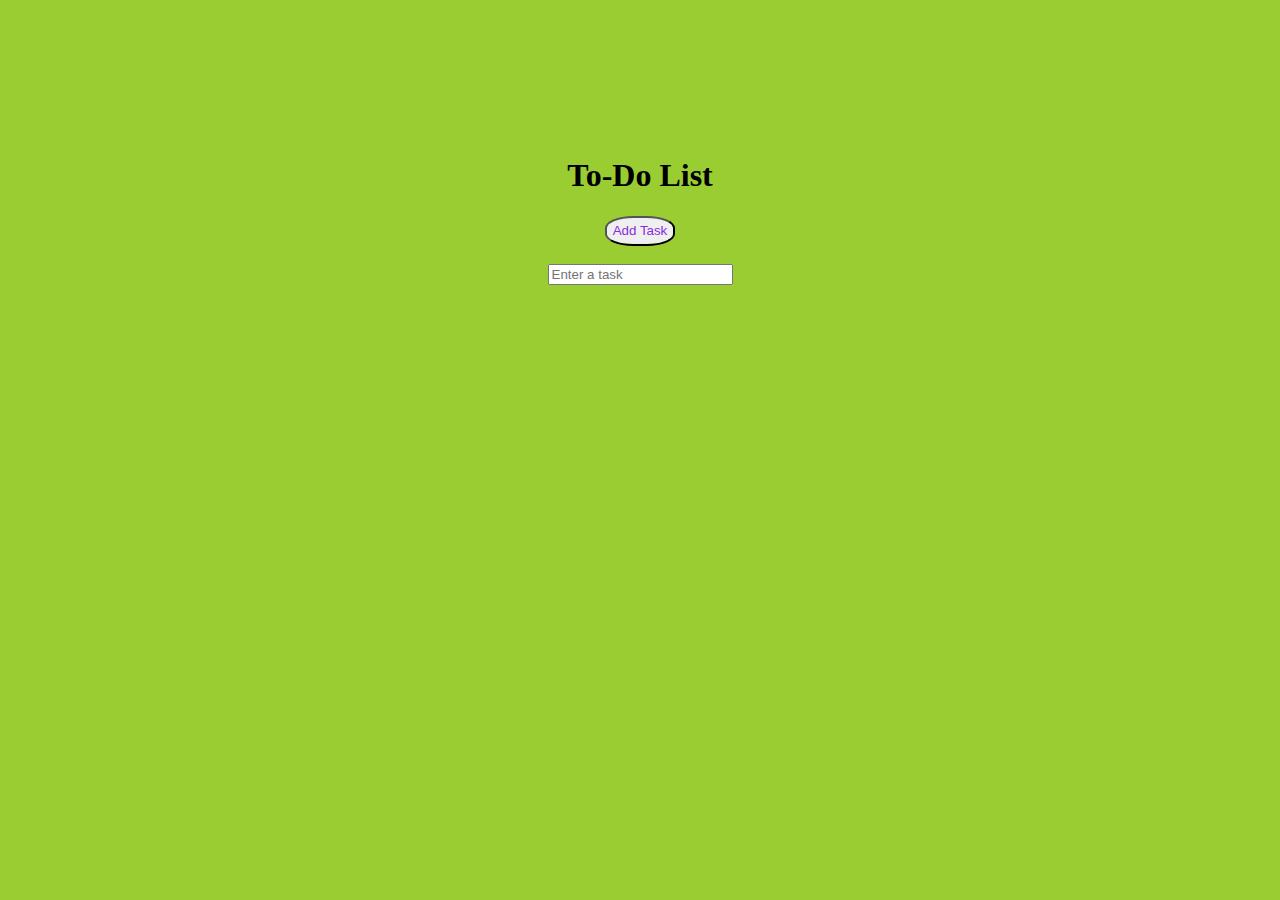
<file: BasicProject/index.html>
<!DOCTYPE html>
<html lang="en">
<head>
    <meta charset="UTF-8">
    <meta name="viewport" content="width=device-width, initial-scale=1.0">
    <title>To-do List</title>
    <link rel="stylesheet" href="style.css">
</head>

<body>
      <h1> To-Do List</h1>
      <button id="btn">Add Task</button>
      <br>
      <br>
      <input type="text" id="taskInput" placeholder="Enter a task">

      <ol id="taskList"></ol>


    <script src="script.js">

    </script>
</body>
</html>
</file>
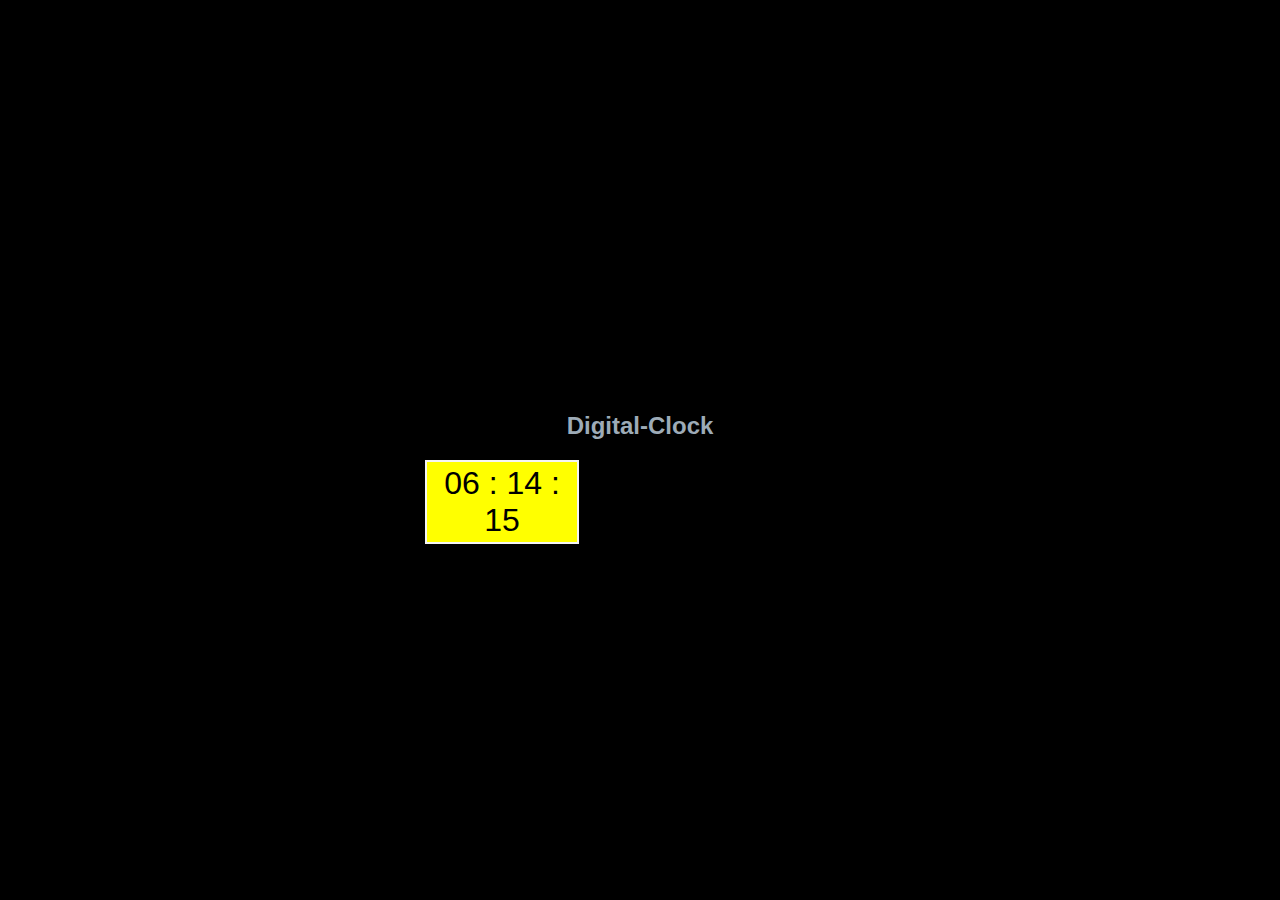
<file: Digital_Clock/index.html>
<!DOCTYPE html>
<html lang="en">
<head>
    <meta charset="UTF-8">
    <meta name="viewport" content="width=device-width, initial-scale=1.0">
    <title>Digital-Clock</title>
    <link rel="stylesheet" href="style.css">
</head>
<body>
    <h2>Digital-Clock</h2>
    <div id="box">
        
    </div>

    <script src="script.js"></script>
</body>
</html>
</file>
<file: BasicProject/style.css>
body{
    text-align: center;
    background: yellowgreen;
    padding-top: 10%;
}
button{
  height: 30px;
  border-radius: 40%;
  color: blueviolet;
  cursor: pointer;
}
</file>
<file: Digital_Clock/style.css>
body{
    background-color: black;
    text-align: center;
    padding-top: 30%;
    font-family: 'Gill Sans', 'Gill Sans MT', Calibri, 'Trebuchet MS', sans-serif;
    font-size: medium;
    color: rgb(157, 171, 183);


}
#box{
    height: 80px;
    width: 150px;
    border: 2px solid whitesmoke;
    background-color: yellow;
    margin-left: 33%;
    display: flex;
    align-items: center;
    justify-content: center;
    font-size: xx-large;
    color: black;
}
</file>
